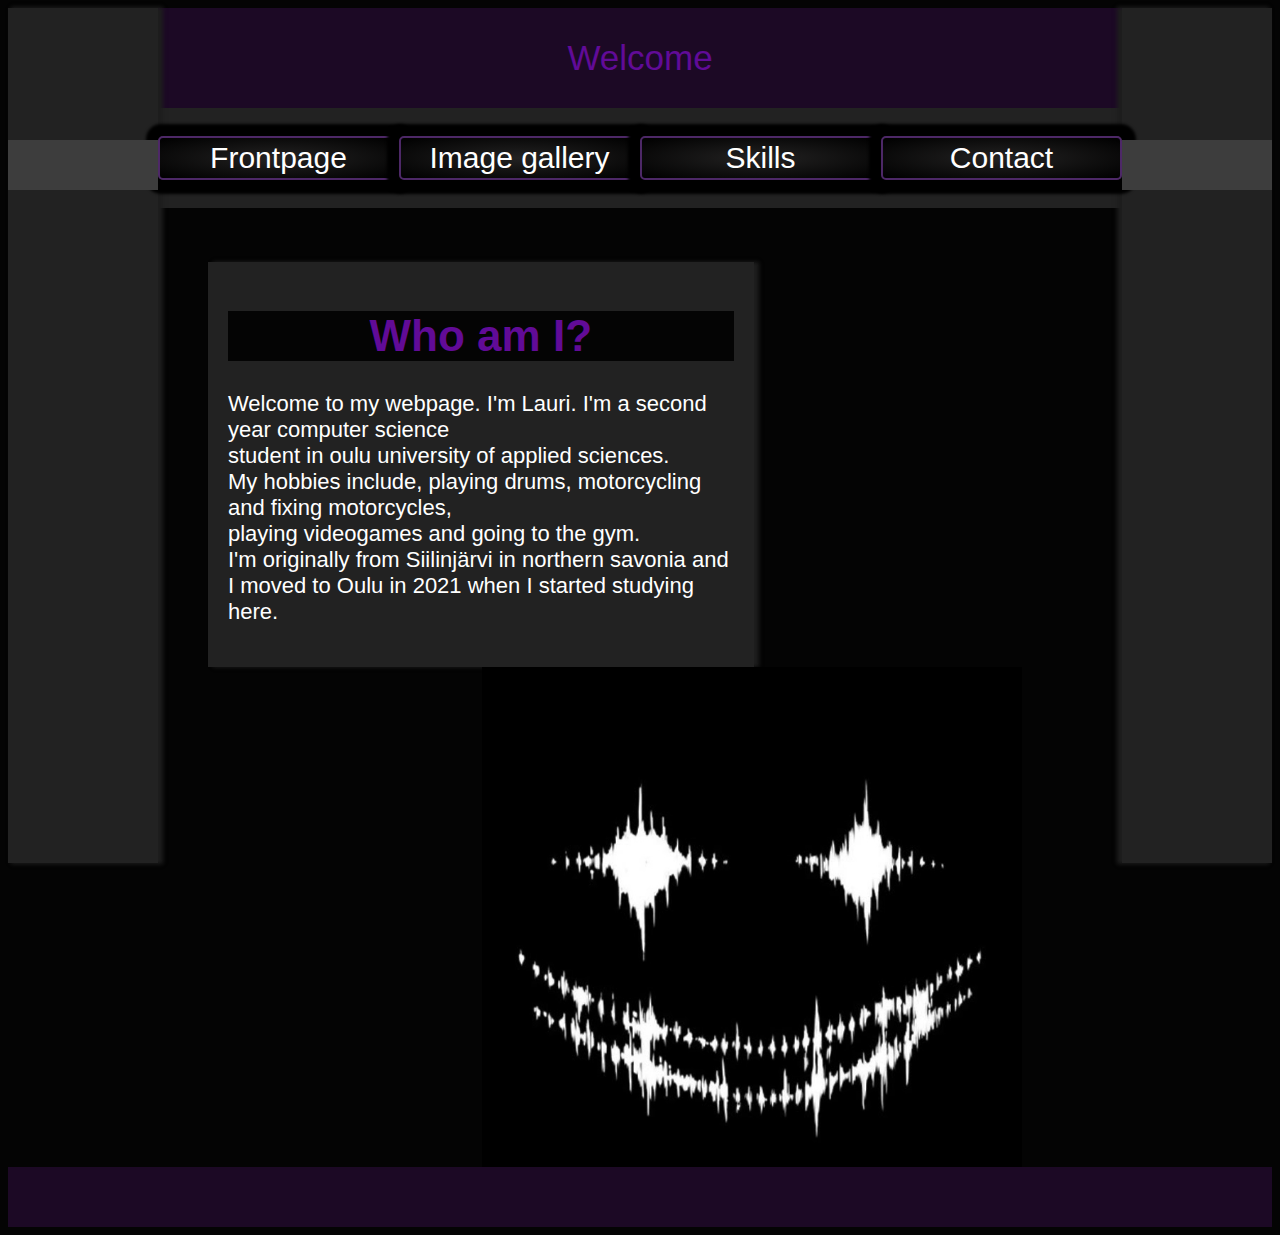
<file: index.html>
<!DOCTYPE html>
<html lang="en" dir="ltr">
    <meta charset = "UTF-8">
    <title>Lauri Tuovinen</title>
    <link href="styles.css" rel="stylesheet">    

<body class = "bodyDark" alt="bodyLight">
<div class = "containerLeft"> <a id ="animateL"></a> 
</div>
<div class = "containerRight"> <a id ="animateR"></a> 
</div>
<header class="headerDark">  
    Welcome
</header>
<div class="containerUp">
    <button1 class = "buttonDark" onclick = "window.location.href ='./index.html'"> Frontpage </button1>
    <button1 class = "buttonDark" onclick  = "window.location.href ='./imgGallery.html'"> Image gallery </button1>
    <button1 class = "buttonDark" onclick  = "window.location.href ='./skills.html'"> Skills </button1>
    <button1 class = "buttonDark" onclick  = "window.location.href ='./contact.html'"> Contact </button1>
</div>
<br>
<br>
<br>
<article class ="articleLeft">
    <h1 class = "h1">Who am I?</h1>
        <p> Welcome to my webpage. I'm Lauri. I'm a second year computer science <br>
            student in oulu university of applied sciences. <br>
            My hobbies include, playing drums, motorcycling and fixing motorcycles, <br>
            playing videogames and going to the gym. <br>
            I'm originally from Siilinjärvi in northern savonia and I moved to Oulu in 2021 when I started studying here. <br> 
        </p>
</article>
<div class="blink"> <img class="flex-imageFrame" src="assets/smileReverse.jpg"></img></div>
<div class="bottomHeader"></div>
<script src = "assets/scripts/code.js"></script>
</body>
</html>
</file>
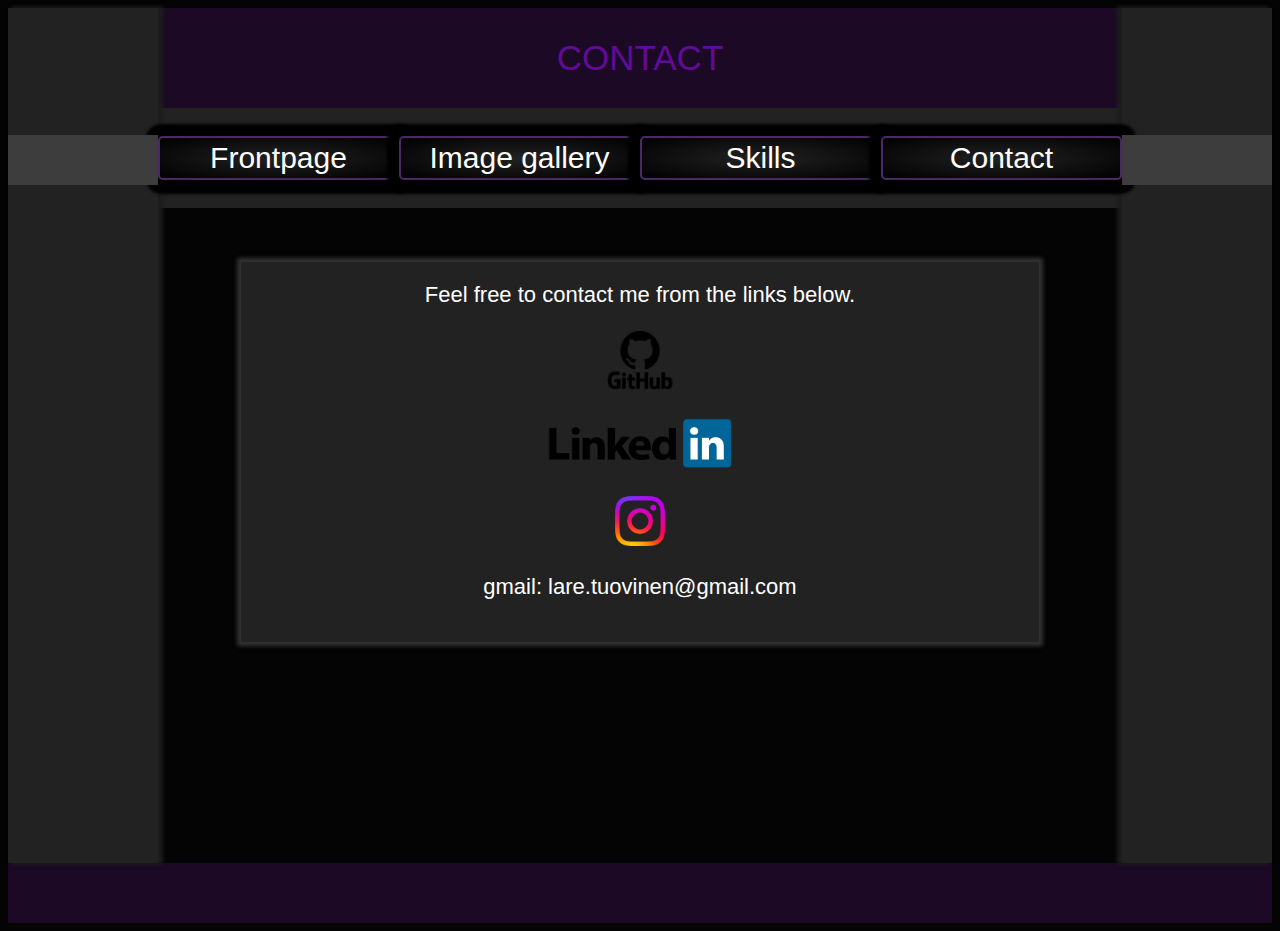
<file: contact.html>
<!DOCTYPE html>
<html>
    <meta charset = "UTF-8">
    <title>Lauri Tuovinen</title>
    <link href="styles.css" rel="stylesheet">      
<body class="bodyDark">
    <div class = "containerLeft"> <a id ="animateL"></a> 
    </div>
    <div class = "containerRight"> <a id ="animateR"></a> 
    </div>
<header class="headerDark"> 
    CONTACT
</header>
<div class="containerUp">  
    <button1 class = "buttonDark" onclick = "window.location.href ='./index.html'"> Frontpage </button1>
    <button1 class = "buttonDark" onclick  = "window.location.href ='./imgGallery.html'"> Image gallery </button1>
    <button1 class = "buttonDark" onclick  = "window.location.href ='./skills.html'"> Skills </button1>
    <button1 class = "buttonDark" onclick  = "window.location.href ='./contact.html'"> Contact </button1>
</div>
<br>
<br>
<br>
<article class="article">
    Feel free to contact me from the links below.
    <p onclick="redirect()"><a href="https://github.com/LauriTuovinen"><img src="assets/GitHub-logo.png" height="60px"> </a></p>
    <p onclick="redirect()"><a href="https://www.linkedin.com/in/lauri-tuovinen-81229a257/"> <img src="assets/LinkedIn.png" height="50px"></a></p>
    <p onclick="redirect()"><a href="https://www.instagram.com/lauri_tuovinen_/"><img src="assets/instagram.png" height="50px"> </a></p>
    <p><a> gmail: lare.tuovinen@gmail.com </a></p>
</article>
<div class="bottomHeader"></div>
<script src = "assets/scripts/code.js"></script>
</body>
</html>
</file>
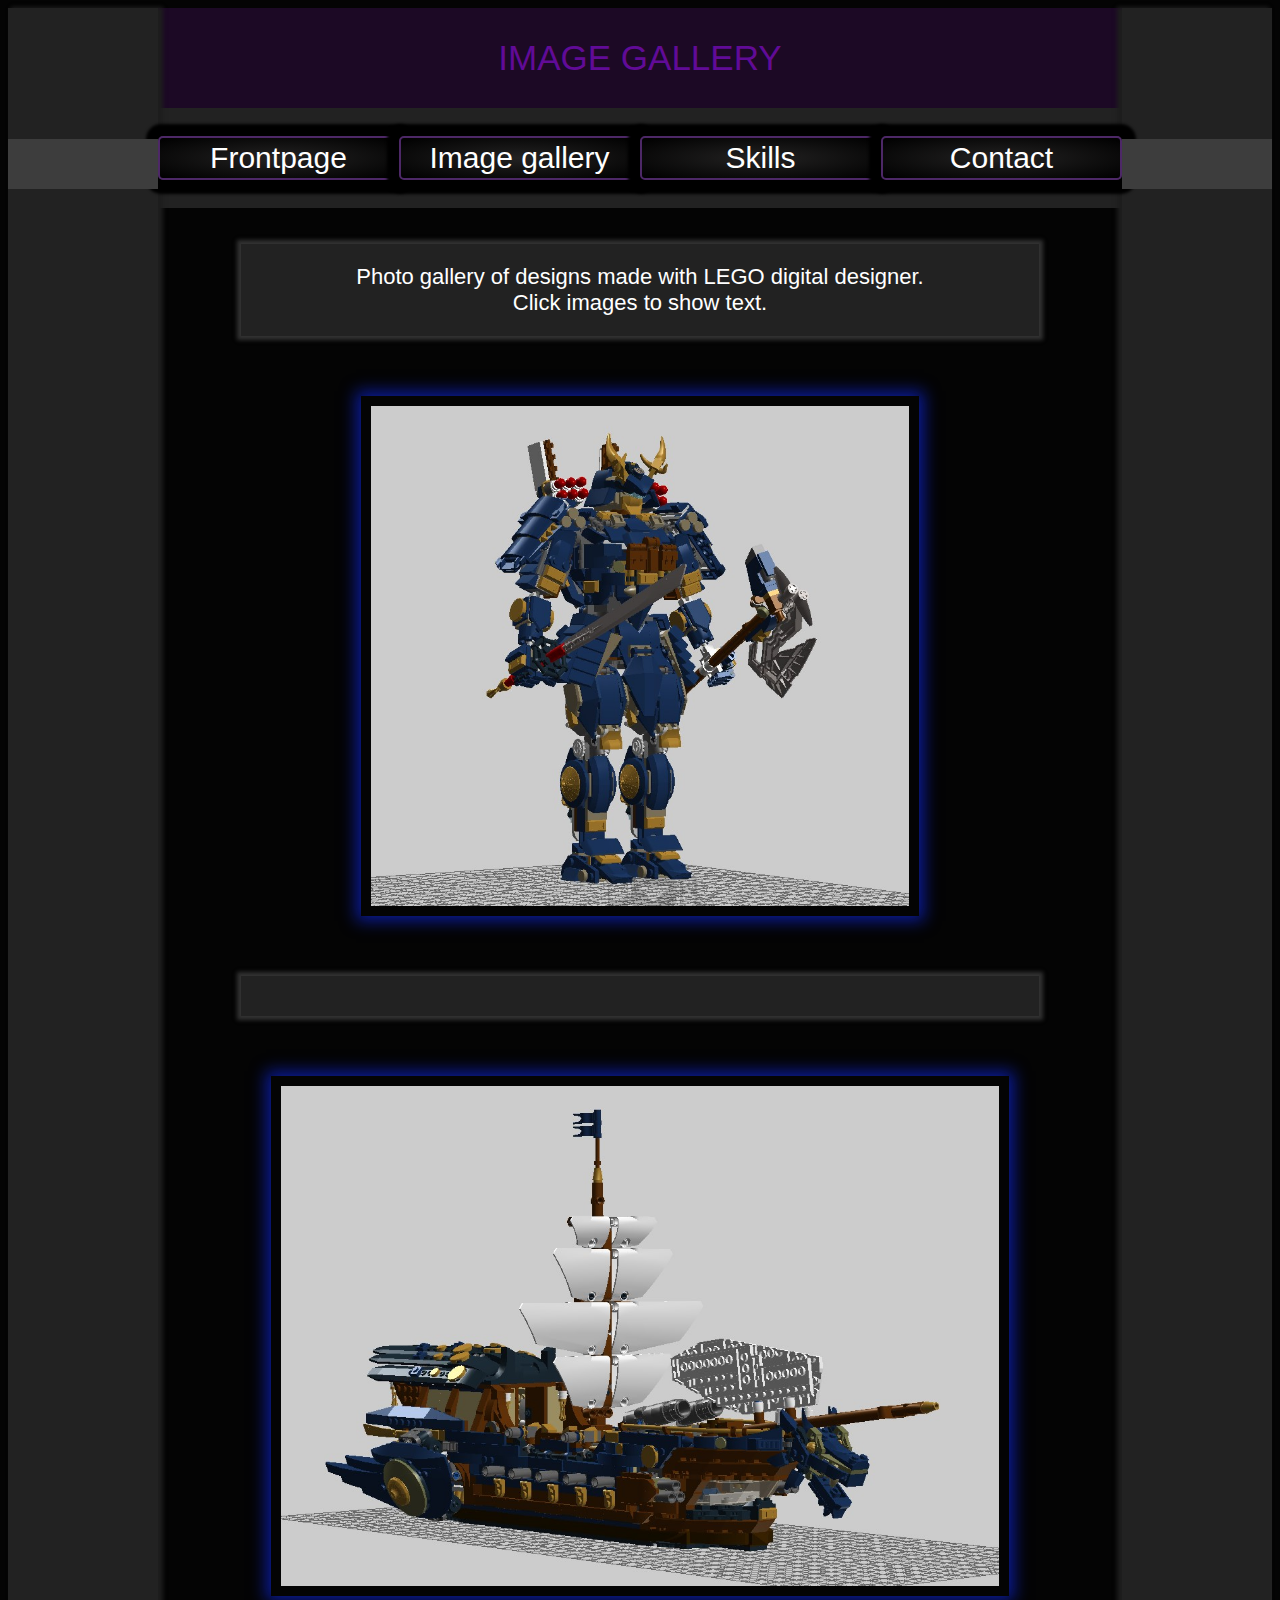
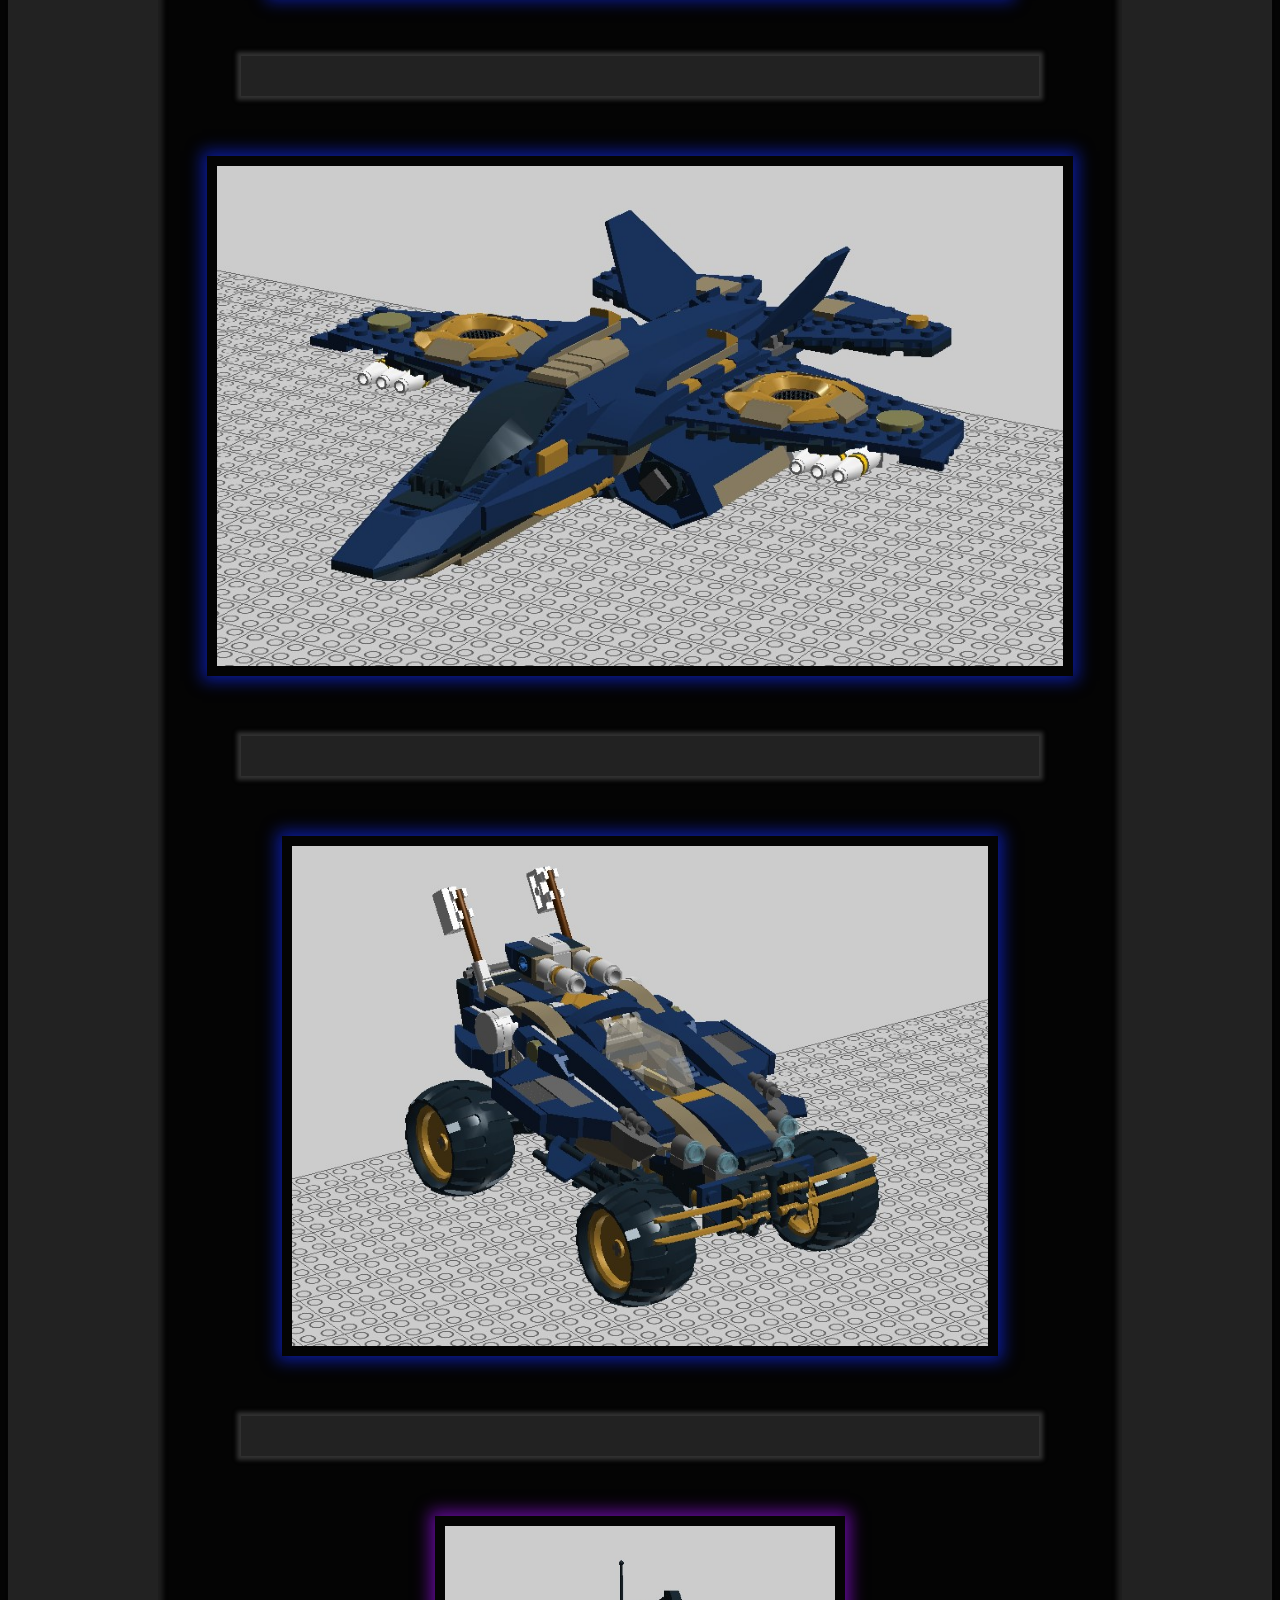
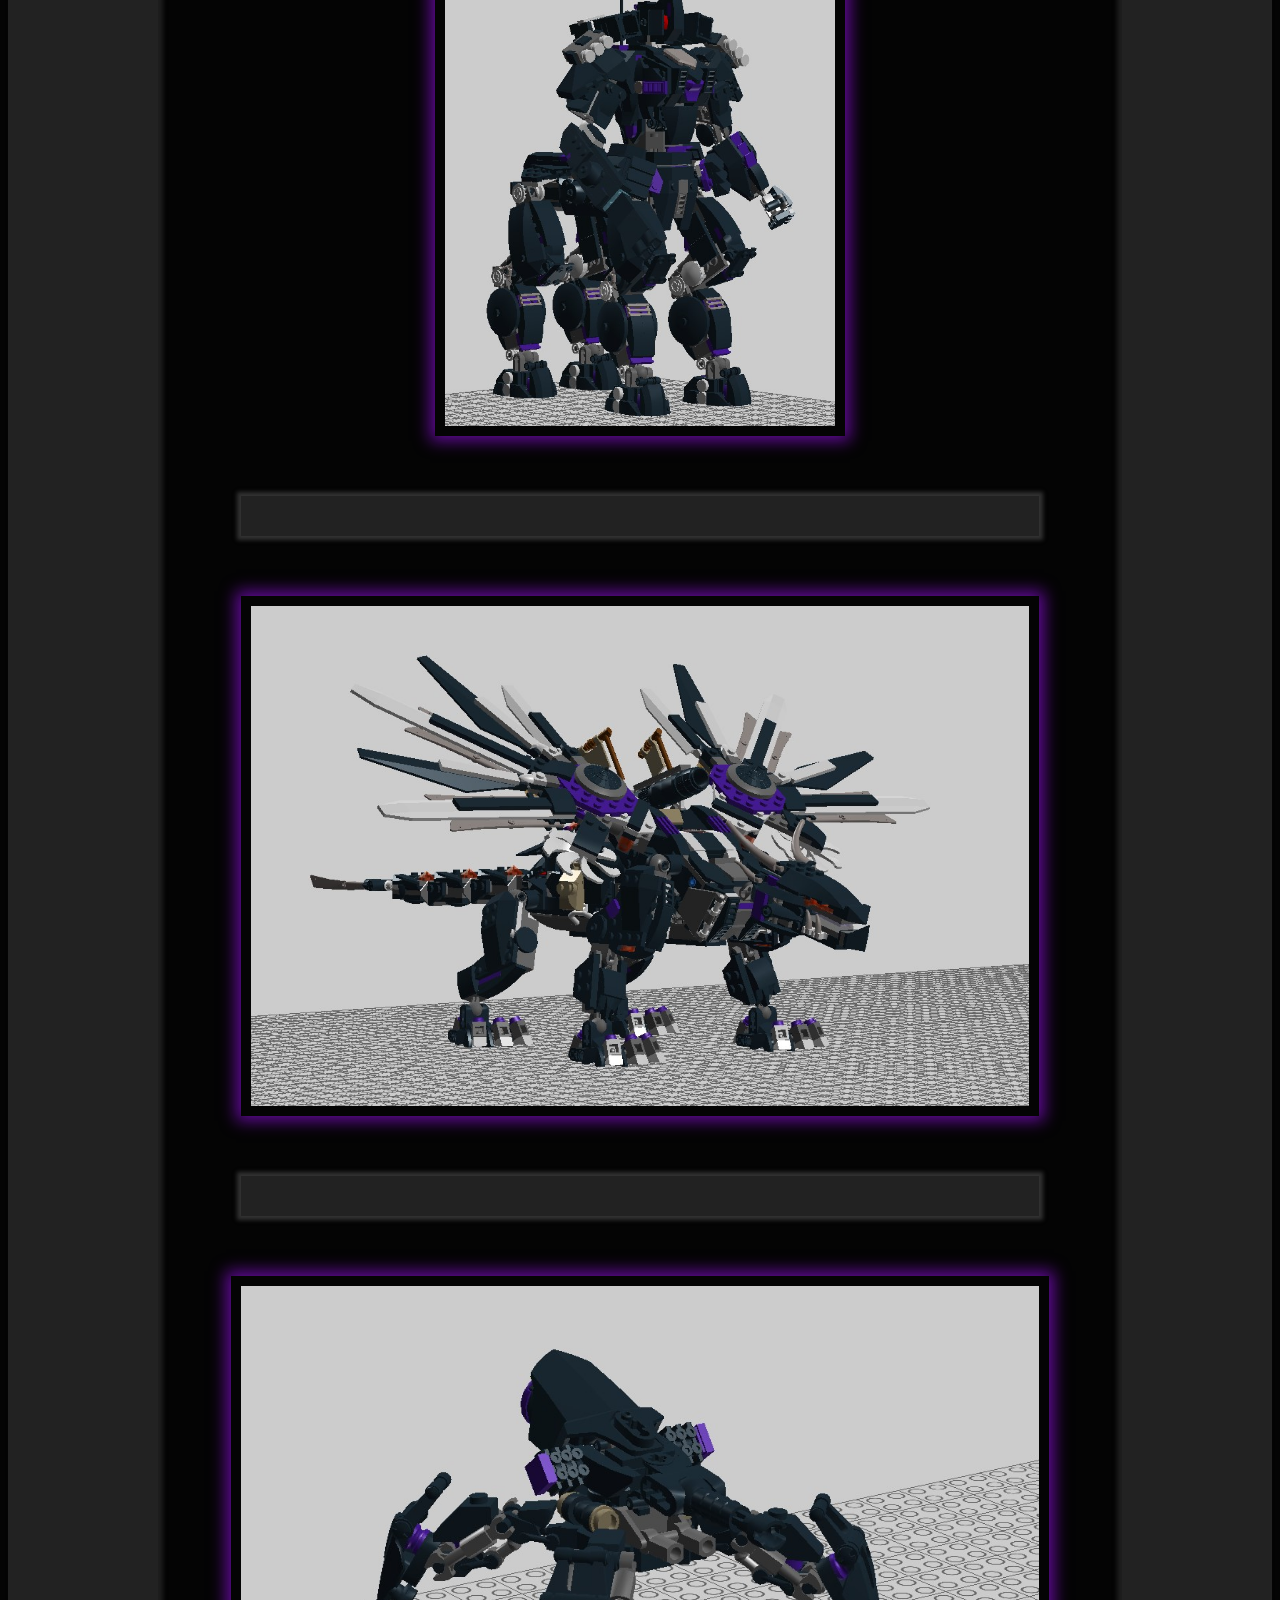
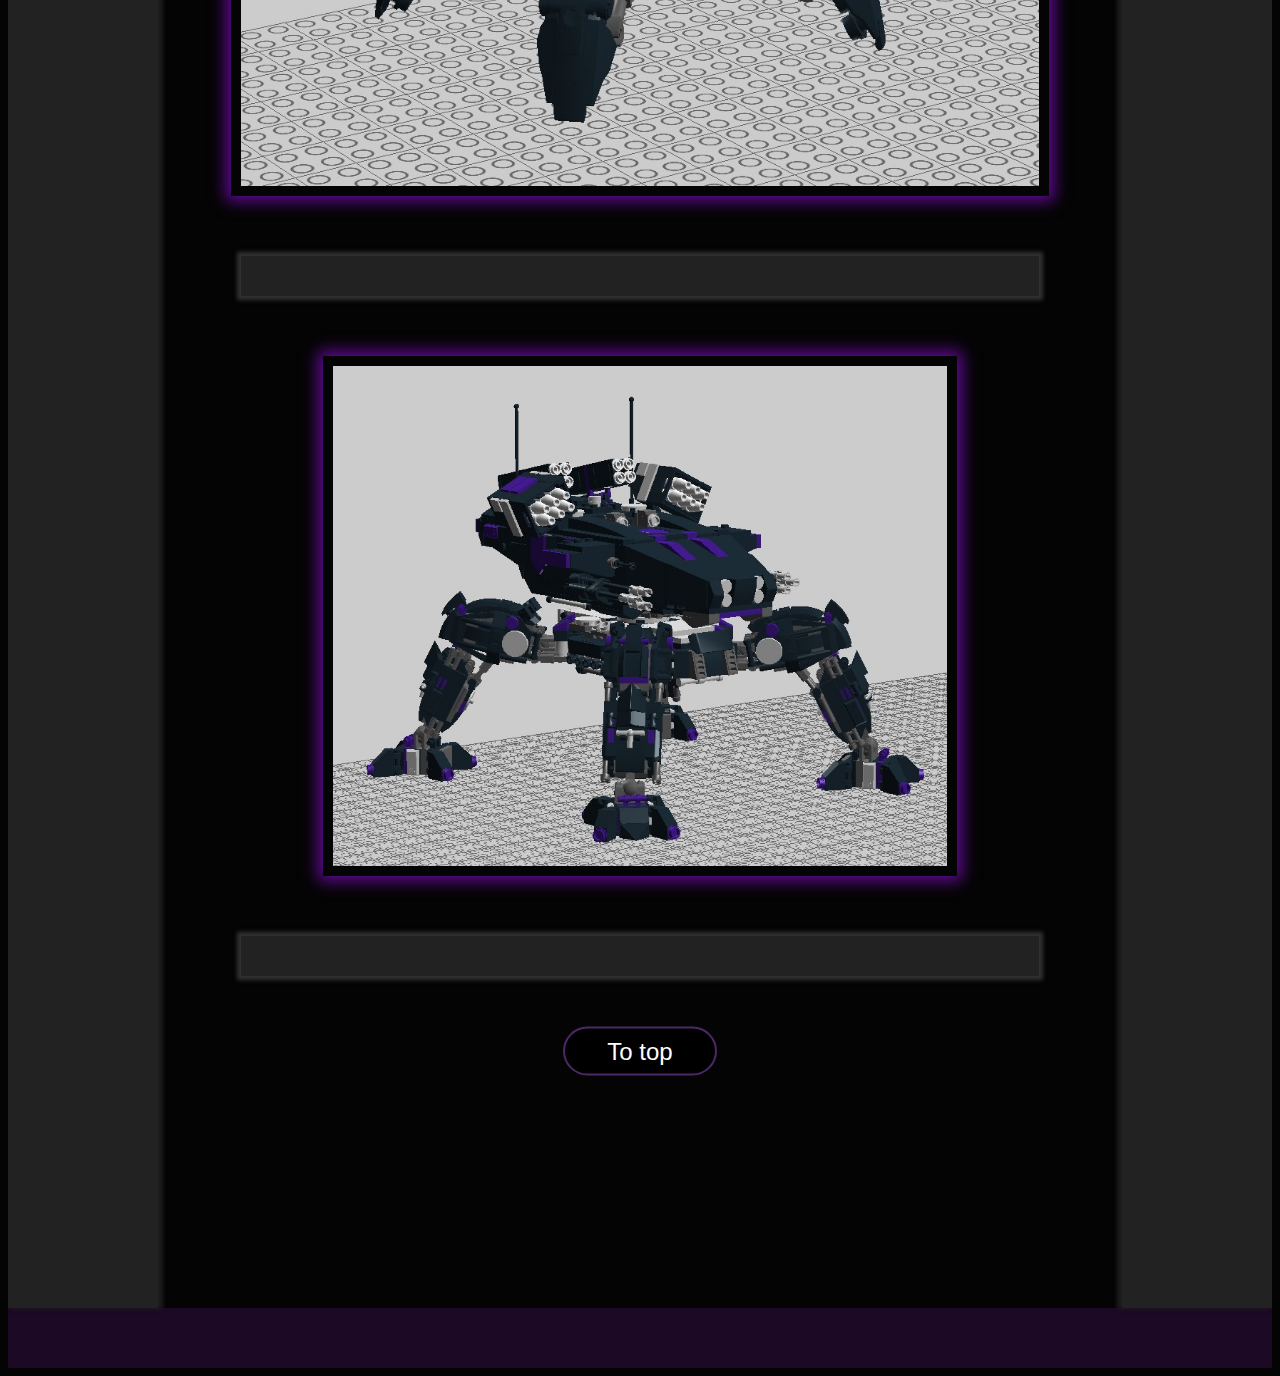
<file: imgGallery.html>
<!DOCTYPE html>
<html>
    <meta charset = "UTF-8">
    <title>Lauri Tuovinen</title>
    <link href="styles.css" rel="stylesheet">
<body class = "bodyDark">
    <div class = "containerGalleryL"><a id ="animateLGallery"></a></div>
    <div class = "containerGalleryR"><a id ="animateRGallery"></a></div>
    <header class="headerDark">     
        IMAGE GALLERY
    </header>
    <div class="containerUp">  
        <button1 class = "buttonDark" onclick = "window.location.href ='./index.html'"> Frontpage </button1>
        <button1 class = "buttonDark" onclick  = "window.location.href ='./imgGallery.html'"> Image gallery </button1>
        <button1 class = "buttonDark" onclick  = "window.location.href ='./skills.html'"> Skills </button1>
        <button1 class = "buttonDark" onclick  = "window.location.href ='./contact.html'"> Contact </button1>
    </div>
    <br>
    <br>
    <article class="article">Photo gallery of designs made with LEGO digital designer.
        <br>Click images to show text.
    </article>
    <img class="imageFrameRight" onclick="loadSamurai()" src="assets/samurai.jpg" alt="samurai">
        <article class="article" id="demoSamurai"></article>

    <img class="imageFrameRight" onclick="loadFlyingship()" src="assets/flyingship.jpg" alt="">
        <article class="article" id="demoFlyingship"></article>

    <img class="imageFrameRight" onclick="loadJet()" src="assets/jet.jpg" alt="">   
        <article class="article" id="demoJet"></article>
 
    <img class="imageFrameRight" onclick="loadCar()" src="assets/car.jpg" alt="">
        <article class="article" id="demoCar"></article>

    <img class="imageFrameLeft" onclick="loadCentaur()" src="assets/centaur.jpg" alt="">  
        <article class="article" id="demoCentaur"></article>
  
    <img class="imageFrameLeft" onclick="loadDragon()" src="assets/dragon.jpg" alt="">
        <article class="article" id="demoDragon"></article>

    <img class="imageFrameLeft" onclick="loadMiniwalker()" src="assets/miniwalker.jpg" alt="">
        <article class="article" id="demoMiniwalker"></article>

    <img class="imageFrameLeft" onclick="loadWalker()" src="assets/walker.jpg" alt="">
        <article class="article" id="demoWalker"></article>
        
        <div class="center">
            <div class="toTopButton" onclick="toTop()">To top</div> 
        </div>
        <div class="bottomHeader"></div>

    <script src = "assets/scripts/code.js"></script>
</body>
</html>
</file>
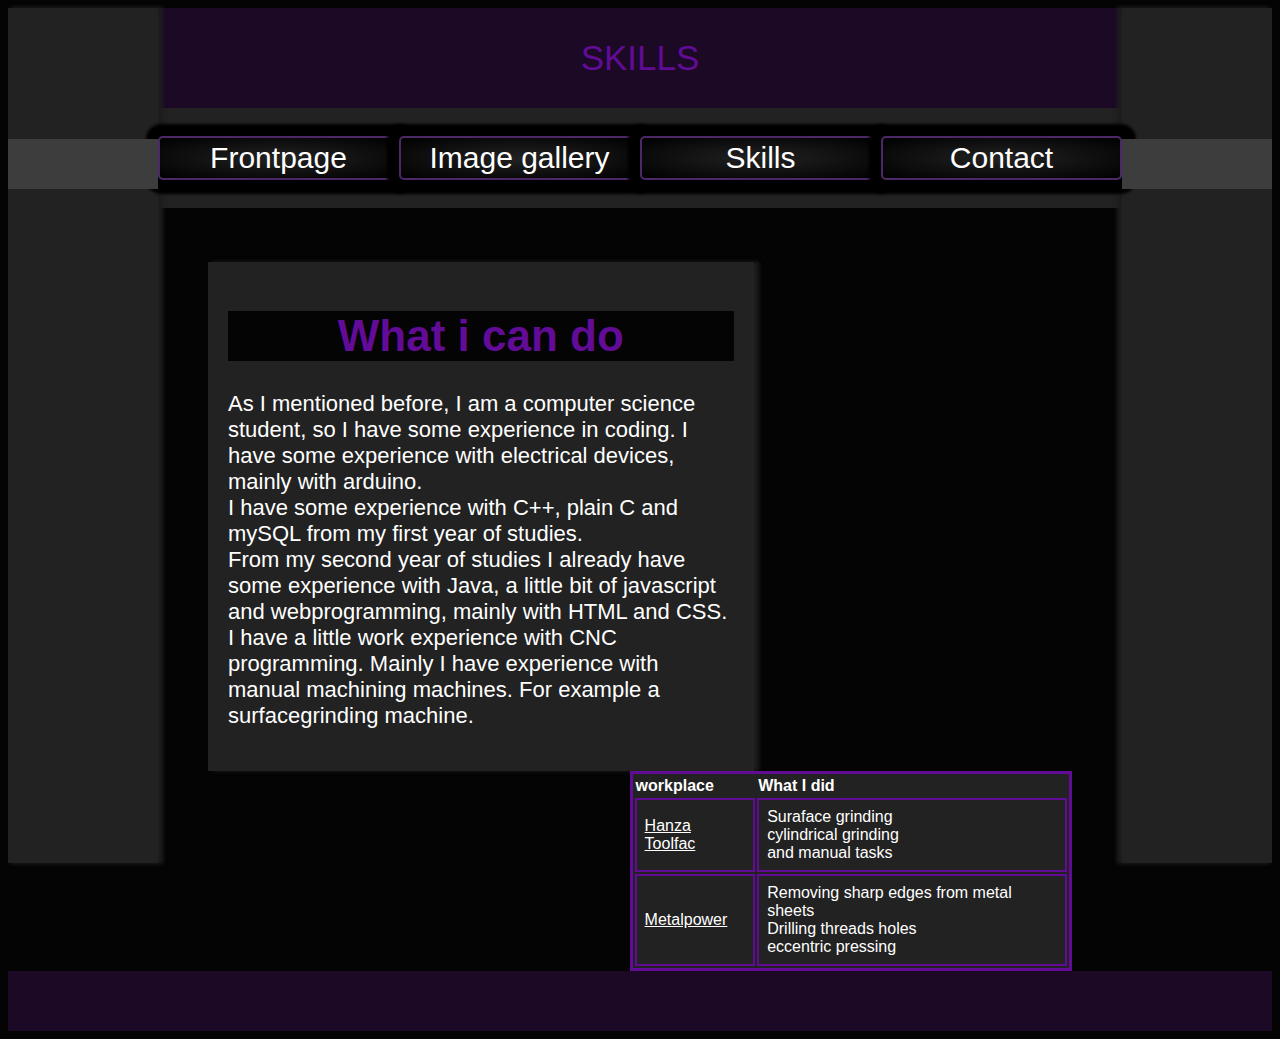
<file: skills.html>
<!DOCTYPE html>
<html>
<head>
    <meta charset = "UTF-8">
    <title>Lauri Tuovinen</title>
    <link href="styles.css" rel="stylesheet">
</head>      
<body class="bodyDark">
    <div class = "containerLeft"><a id ="animateL"></a> 
    </div>
    <div class = "containerRight"><a id ="animateR"></a> 
    </div>
<header class="headerDark">  
    SKILLS
</header> 
<div class="containerUp">  
    <button1 class = "buttonDark" onclick = "window.location.href ='./index.html'"> Frontpage </button1>
    <button1 class = "buttonDark" onclick  = "window.location.href ='./imgGallery.html'"> Image gallery </button1>
    <button1 class = "buttonDark" onclick  = "window.location.href ='./skills.html'"> Skills </button1>
    <button1 class = "buttonDark" onclick  = "window.location.href ='./contact.html'"> Contact </button1>
</div>
<br>
<br>
<br>
<article class="articleLeft"> 
    <h1 class="h1"> What i can do</h1>
    <p>
    As I mentioned before, I am a computer science student, so I have some 
    experience in coding. I have some experience with electrical devices, 
    mainly with arduino. <br>
    I have some experience with C++, plain C and mySQL from my first year of 
    studies. <br>
    From my second year of studies I already have some experience with Java, a little bit of javascript and webprogramming, mainly with HTML and CSS.
    I have a little work experience with CNC programming. Mainly I have 
    experience with manual machining machines. For example a surfacegrinding
    machine.
    </p>
</article>
<table class="table">
    <tr>
      <th>workplace</th>
      <th>What I did</th>
    </tr>
    <tr>
      <td><a class="a" onclick="redirect()" href="https://hanza.com/manufacturing-clusters/cluster-finland/hanza-mechanics-iisalmi/">Hanza Toolfac</a></td>
      <td>Suraface grinding <br> cylindrical grinding <br> and manual tasks</td>
    </tr>
    <tr>
      <td><a class="a" onclick="redirect()" href="https://www.metalpower.fi/">Metalpower</a></td>
      <td>Removing sharp edges from metal sheets <br> Drilling threads holes <br> eccentric pressing
        </td>
    </tr>
  </table>

<div class="bottomHeader"></div>
</div>
<script src = "assets/scripts/code.js"></script>
</body>
</html>
</file>
<file: styles.css>
.bodyDark{
    background-color: #040404;
    }

.h1{
    color: #610b97;
    background-color: rgb(4, 4, 4);
    text-align: center;
    font-family: "Trebuchet MS", Helvetica, sans-serif; 
    }   

.headerDark {
    background-color: rgb(28, 9, 37);
    padding: 30px;    
    text-align: center;
    font-size: 35px;
    color: #610b97;
    font-family: "Trebuchet MS", Helvetica, sans-serif; 
    }

article {
    margin: auto;
    padding: 20px;
    width: 60%;
    background-color: #222222;
    height: auto;
    color: #ffffff;
    font-size: 22px;
    text-align: center;
    font-family: "Trebuchet MS", Helvetica, sans-serif; 
    -webkit-box-shadow: 0px 0px 4px 4px #282828; 
    box-shadow: 0px 0px 4px 4px #323232;
    }

.articleLeft {
    float: left;
    margin-left: 50px;
    padding: 20px;
    width: 40%;
    background-color: #222222;
    height: auto;
    color: #ffffff;
    font-size: 22px;
    text-align: left;
    font-family: "Trebuchet MS", Helvetica, sans-serif; 
    -webkit-box-shadow: 5px 0px 4px 0px #1E1E1E; 
    box-shadow: 5px 0px 4px 0px #1E1E1E;
    }

.bottomHeader {
    overflow: hidden;
    background-color: rgb(28, 9, 37);
    padding-top: 60px;  
    width: 100%;
    }

.containerUp {  
    width: auto;  
    height: 100px;  
    background-color: #222222;
    display: flex;  
    justify-content: center;  
    align-items: center;  
    }  

.containerLeft {  
    float: left;
    width: 150px;
    height: 855px;  
    background-color: #222222;
    -webkit-box-shadow: 3px 4px 4px 1px #1e1e1e; 
    box-shadow: 4px 0px 4px 1px #1E1E1E;
    }

.containerRight {
    float: right;
    width: 150px;
    height: 855px;
    background-color: #222222; 
    -webkit-box-shadow: -3px 4px 4px 1px #1E1E1E; 
    box-shadow: -4px 0px 4px 1px #1E1E1E;
    }

.containerGalleryL {  
    float: left;
    width: 150px;
    height: 6100px;  
    background-color: #222222; 
    -webkit-box-shadow: 3px 4px 4px 1px #1e1e1e; 
    box-shadow: 4px 0px 4px 1px #1E1E1E;
    }
    
.containerGalleryR {  
    float: right;
    width: 150px;
    height: 6100px;  
    background-color: #222222; 
    -webkit-box-shadow: -3px 4px 4px 1px #1E1E1E; 
    box-shadow: -4px 0px 4px 1px #1E1E1E;
    }

.table {
    width: 35%;
    float: right;
    margin-right: 50px;
    border: #610b97 3px solid;
    border-color: #610b97;
    background-color: #222222;
    color: #ffffff;
    text-align: left;
    font-family: "Trebuchet MS", Helvetica, sans-serif;
    }
.th, td {
    padding: 8px;
    text-align: left;
    border: 2px solid #610b97;
    }

.th, td:hover {
    background-color: #393939;
    }

.a{
    color: #ffffff;
    font-family: "Trebuchet MS", Helvetica, sans-serif;
    }

.blink {
    animation: blink 10s infinite;
    }
  
@keyframes blink {
    50% {
      opacity: 1;
    }
    50% {
      opacity: 0;
    }
    }

.center {
    margin-top: 50px;
    position: absolute;
    left: 50%;
    -ms-transform: translate(-50%, -50%);
    transform: translate(-50%, -50%);
    }

.buttonDark {
    margin:auto;
    width: 255px;
    color: rgb(255, 255, 255);
    font-size: 30px; 
    line-height: 22px; 
    padding: 9px; 
    border-radius: 5px; 
    font-family: "Trebuchet MS", Helvetica, sans-serif; 
    font-weight: normal; 
    text-decoration: none; 
    font-style: normal; 
    font-variant: normal; 
    text-transform: none; 
    text-align: center;
    background-image: radial-gradient(at center center, rgb(35, 34, 34) 0%, rgb(0, 0, 0) 100%, rgb(255, 255, 255) 100%); 
    box-shadow: rgb(0, 0, 0) 1px 1px 3px 13px; 
    border: 2px solid #4d2867; 
    display: inline-block;}
.buttonDark:hover {
    background: #00000036;
    box-shadow:  #00000036 1px 1px 3px 13px; 
    border: 2px solid #4d2867; }
.buttonDark:active {
    background: #000000; }

.toTopButton {
    width: 130px;
    height: 25px;
    margin-top: 50px;
    color: rgb(255, 255, 255); 
    font-size: 24px; 
    line-height: 25px; 
    padding: 10px; 
    border-radius: 50px; 
    font-family: "Trebuchet MS", Helvetica, sans-serif; 
    font-weight: normal; 
    text-decoration: none; 
    font-style: normal; 
    font-variant: normal; 
    text-align: center;
    background-image: radial-gradient(rgb(0, 0, 0) 0%, rgb(0, 0, 0) 100%, rgb(255, 255, 255) 100%); 
    box-shadow: rgba(94, 94, 94, 0) 20px -15px 15px 5px; 
    border: 2px solid #4d2867; 
    display: inline-block;}
.toTopButton:hover {
    background: #ffffff38; }
.toTopButton:active {
    background: #FFFFFF; }

.imageFrameLeft {
    display: block;
    margin-left: auto;
    margin-right: auto;
    margin-top: 60px;
    margin-bottom: 60px;
    padding: 10px; 
    height: 500px;
    width: auto;
    border: 1px rgba(32, 32, 32, 0.937); 
    size: 50px;
    box-shadow: #610b97 0px 0px 15px 5px; 
}
.imageFrameLeft:hover {
    border: 13px solid #4d2867;
    height: 520px;
}

.imageFrameRight {
    display: block;
    margin-right: auto;
    margin-left: auto;
    margin-top: 60px;
    margin-bottom: 60px;
    padding: 10px; 
    height: 500px;
    width: auto;
    border: 1px rgba(32, 32, 32, 0.937); 
    size: 50px;
    box-shadow: #0b1b97 0px 0px 15px 5px; 
}
.imageFrameRight:hover {
    border: 13px solid #0b1b97;
    height: 520px;
}

.flex-imageFrame{
    display: flex;
    float: right;
    margin-right: 100px;
    height: 500px;
    width: auto;
}

#animateL {
    width: 150px;
    height: 50px;
    float: right;
    position: absolute;
    text-align: center;
    background-color: rgb(61, 61, 61);
}

#animateR {
    width: 150px;
    height: 50px;
    float: right;
    position: absolute;
    text-align: center;
    background-color: rgb(61, 61, 61);
}

#animateLGallery {
    width: 150px;
    height: 50px;
    float: right;
    position: absolute;
    text-align: center;
    background-color: rgb(61, 61, 61);
}

#animateRGallery {
    width: 150px;
    height: 50px;
    float: right;
    position: absolute;
    text-align: center;
    background-color: rgb(61, 61, 61);
}
</file>
